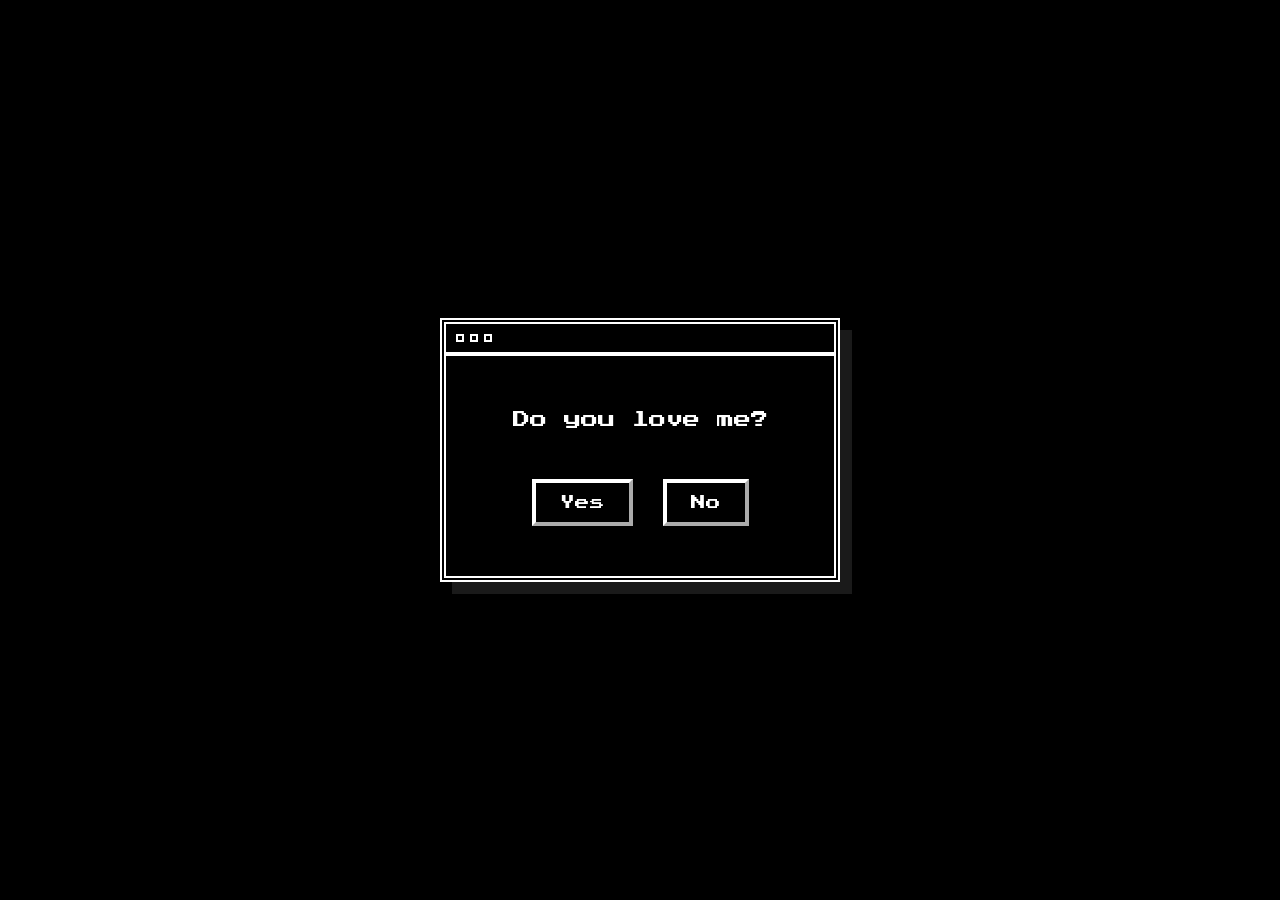
<file: loveme.html>
<!DOCTYPE html>
<html lang="en">
<head>
    <meta charset="UTF-8">
    <meta name="viewport" content="width=device-width, initial-scale=1.0">
    <title>Do you love me?</title>
    <link rel="preconnect" href="https://fonts.googleapis.com">
    <link rel="preconnect" href="https://fonts.gstatic.com" crossorigin>
    <link href="https://fonts.googleapis.com/css2?family=Press+Start+2P&display=swap" rel="stylesheet">
    
    <style>
        *, *::before, *::after {
            box-sizing: border-box;
        }
        
        body {
            background-color: #000000;
            margin: 0;
            padding: 0;
            overflow: hidden;
            height: 100vh;
            font-family: 'Press Start 2P', monospace;
        }
        .wrapper {
            position: absolute;
            top: 0;
            left: 0;
            width: 100%;
            height: 100%;
            display: flex;
            justify-content: center;
            align-items: center;
            z-index: 10;
        }
        .pixel-window {
            background-color: #000000;
            border: 6px double #ffffff; 
            width: 400px;
            max-width: 90%;
            box-shadow: 12px 12px 0px #1a1a1a;
        }

        .window-bar {
            border-bottom: 4px solid #ffffff;
            padding: 10px;
            display: flex;
            gap: 6px;
        }

        .window-dot {
            width: 8px;
            height: 8px;
            border: 2px solid #ffffff;
        }

        .window-body {
            padding: 50px 20px;
            text-align: center;
        }

        .title-text {
            color: #ffffff;
            font-size: 13pt;
            line-height: 1.6;
            margin: 0 0 45px 0;
            font-weight: normal;
        }

        .btn-container {
            display: flex;
            justify-content: center;
            gap: 30px;
        }
        .pixel-btn {
            background: transparent;
            color: #ffffff;
            border: 4px outset #ffffff; 
            padding: 12px 24px;
            font-size: 11pt;
            cursor: pointer;
            font-family: 'Press Start 2P', monospace;
            outline: none;
        }

        .pixel-btn:hover {
            background: #ffffff;
            color: #000000;
            border: 4px inset #ffffff; 
        }
        .pixel-smiler {
            display: none;
            color: #ffffff;
            font-size: 45pt;
            text-align: center;
            position: absolute;
            top: 50%;
            left: 50%;
            transform: translate(-50%, -50%);
            z-index: 20;
        }
        .neon-center-set {
            display: none;
            position: absolute;
            top: 53%;
            left: 50%;
            transform: translate(-50%, -50%);
            display: flex;
            flex-direction: column;
            align-items: center;
            gap: 0px;
            z-index: 6;
            user-select: none;
            pointer-events: none;
        }
        .neon-text {
            color: #ffccff;
            font-size: 26pt;
            text-align: center;
            margin-bottom: 5px;
            text-shadow: 
                0 0 5px #ffccff,
                0 0 15px #ff3399,
                0 0 30px #ff3399;
        }
        .neon-heart-svg {
            width: 140px;
            height: 140px;
            filter: drop-shadow(0 0 4px #ffccff)
                    drop-shadow(0 0 10px #ff3399)
                    drop-shadow(0 0 25px #ff3399)
                    drop-shadow(0 0 45px #ff3399);
        }
        .matrix-bg {
            display: none; 
            position: absolute;
            top: 0;
            left: 0;
            width: 100%;
            height: 100%;
            display: flex;
            justify-content: space-between;
            overflow: hidden;
            z-index: 1;
            opacity: 0; 
            transition: opacity 0.2s ease;
        }
        .matrix-column {
            display: flex;
            flex-direction: column;
            white-space: nowrap;
            font-size: 13px; 
            line-height: 1.5;
            color: rgba(255, 51, 153, 0.45);
            user-select: none;
        }
        .matrix-move {
            animation: scrollDown 10s linear infinite;
        }
        .matrix-column:nth-child(even) .matrix-move {
            animation: scrollDown 7s linear infinite;
        }

        @keyframes scrollDown {
            0% {
                transform: translateY(-50%);
            }
            100% {
                transform: translateY(0%);
            }
        }
    </style>
</head>
<body>

    <div class="wrapper" id="viewInterface">
        <div class="pixel-window" id="popupWindow">
            <div class="window-bar">
                <span class="window-dot"></span>
                <span class="window-dot"></span>
                <span class="window-dot"></span>
            </div>
            <div class="window-body">
                <h1 class="title-text">Do you love me?</h1>
                <div class="btn-container">
                    <button class="pixel-btn" onclick="triggerYes()">Yes</button>
                    <button class="pixel-btn" onclick="triggerNo()">No</button>
                </div>
            </div>
        </div>
    </div>

    <div class="pixel-smiler" id="smileContainer">:)</div>
    
    <div class="neon-center-set" id="neonSet" style="display: none;">
        <div class="neon-text">LOVE ME</div>
        
        <svg class="neon-heart-svg" viewBox="0 0 24 24" fill="#ffccff">
            <path d="M12 21.35l-1.45-1.32C5.4 15.36 2 12.28 2 8.5 2 5.42 4.42 3 7.5 3c1.74 0 3.41.81 4.5 2.09C13.09 3.81 14.76 3 16.5 3 19.58 3 22 5.42 22 8.5c0 3.78-3.4 6.86-8.55 11.54L12 21.35z"/>
        </svg>
    </div>

    <div class="matrix-bg" id="bgContainer"></div>

    <script>
        const bgContainer = document.getElementById('bgContainer');

        function buildMatrixBackground() {
            bgContainer.innerHTML = '';
            
            const charWidth = 95; 
            const columnCount = Math.ceil(window.innerWidth / charWidth) + 1;
            
            let textBlock = "";
            for (let i = 0; i < 60; i++) {
                textBlock += "LOVE ME<br>";
            }

            for (let i = 0; i < columnCount; i++) {
                const col = document.createElement('div');
                col.className = 'matrix-column';
                
                const moveDiv = document.createElement('div');
                moveDiv.className = 'matrix-move';
                moveDiv.innerHTML = textBlock + textBlock;
                
                col.style.opacity = (Math.random() * 0.5 + 0.3).toFixed(2);
                moveDiv.style.animationDelay = (Math.random() * -10) + 's';

                col.appendChild(moveDiv);
                bgContainer.appendChild(col);
            }
        }

        window.addEventListener('resize', buildMatrixBackground);

        function triggerYes() {
            document.getElementById('viewInterface').style.display = 'none';
            document.getElementById('smileContainer').style.display = 'block';
        }

        function triggerNo() {
            const frame = document.getElementById('popupWindow');
            frame.style.transform = 'translate(4px, 4px)';
            setTimeout(() => frame.style.transform = 'translate(-4px, -4px)', 40);
            setTimeout(() => frame.style.transform = 'translate(4px, -4px)', 80);
            
            setTimeout(() => {
                document.getElementById('viewInterface').style.display = 'none';
                
                buildMatrixBackground();
                bgContainer.style.display = 'flex';
                setTimeout(() => bgContainer.style.opacity = '1', 10);
                document.getElementById('neonSet').style.display = 'flex';
            }, 130);
        }
    </script>
</body>
</html>
</file>
